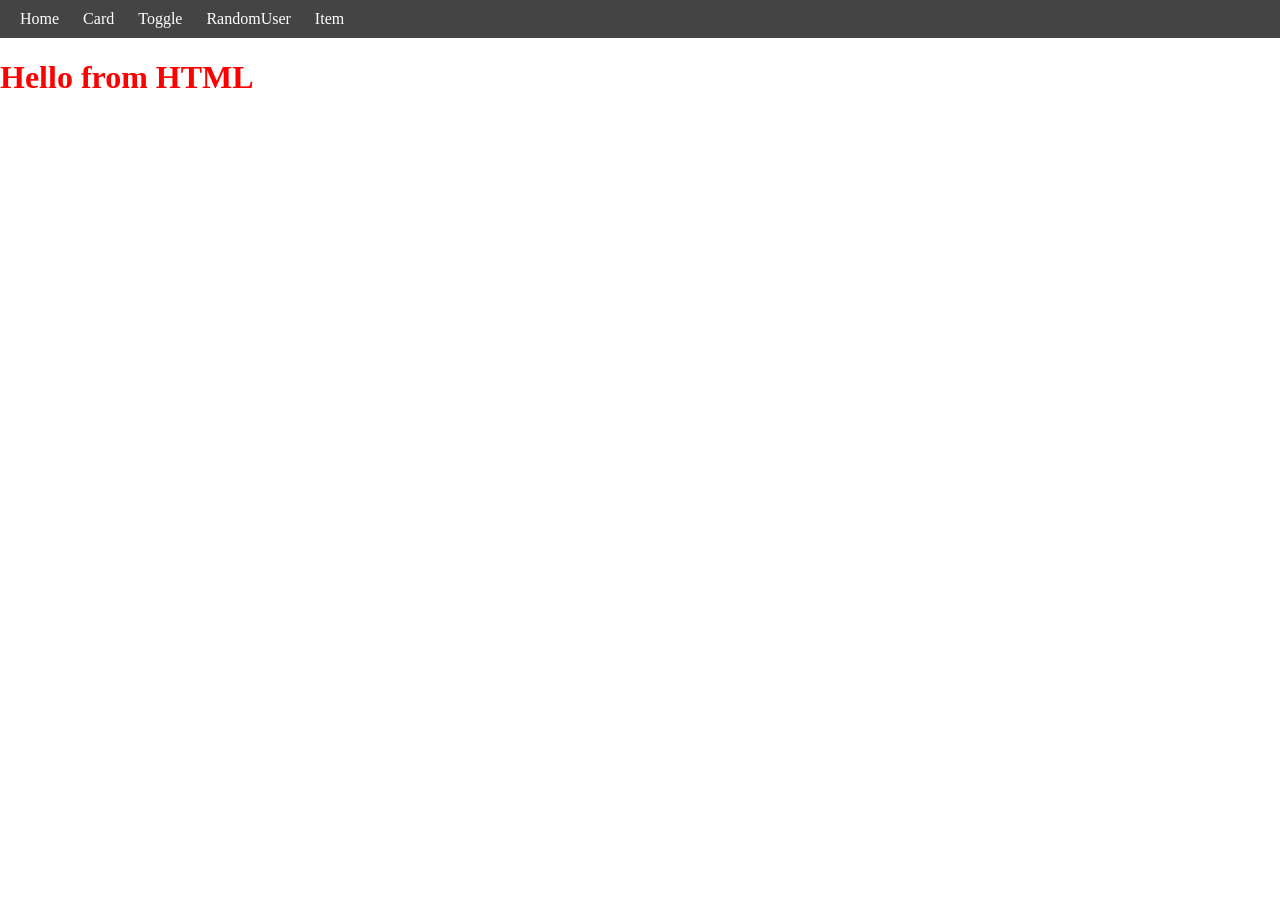
<file: src/main/resources/static/index.html>
<!DOCTYPE html>
<html lang="en">
<head>
    <meta charset="UTF-8">
    <meta name="viewport" content="width=device-width, initial-scale=1.0">
    <title>Document</title>
    <link rel="stylesheet" href="css/site.css">
</head>
<body>
    <div class="navbar">
        <a href="#">Home</a>
        <a href="/card.html">Card</a>
        <a href="/toggle.html">Toggle</a>
        <a href="/randomUser.html">RandomUser</a>
        <a href="/gitpulse.html">Item</a> 
    </div>
    <h1>Hello from HTML</h1>
    <!--<h2>Card</h2>
    <div class="card">
        <img id="userImage" src="img/john.png" alt="Avatar" >
        <div class="container">
            <h4 id="userName"><b>John Doe</b></h4> 
            <p id="userGender">Male</p> 
        </div>
    </div>
    <button onclick="toggleCard()">Toggle</button>-->
    <script src="js/site.js"></script>
        <script src="js/toggle.js"></script>
</body>
</html>
</file>
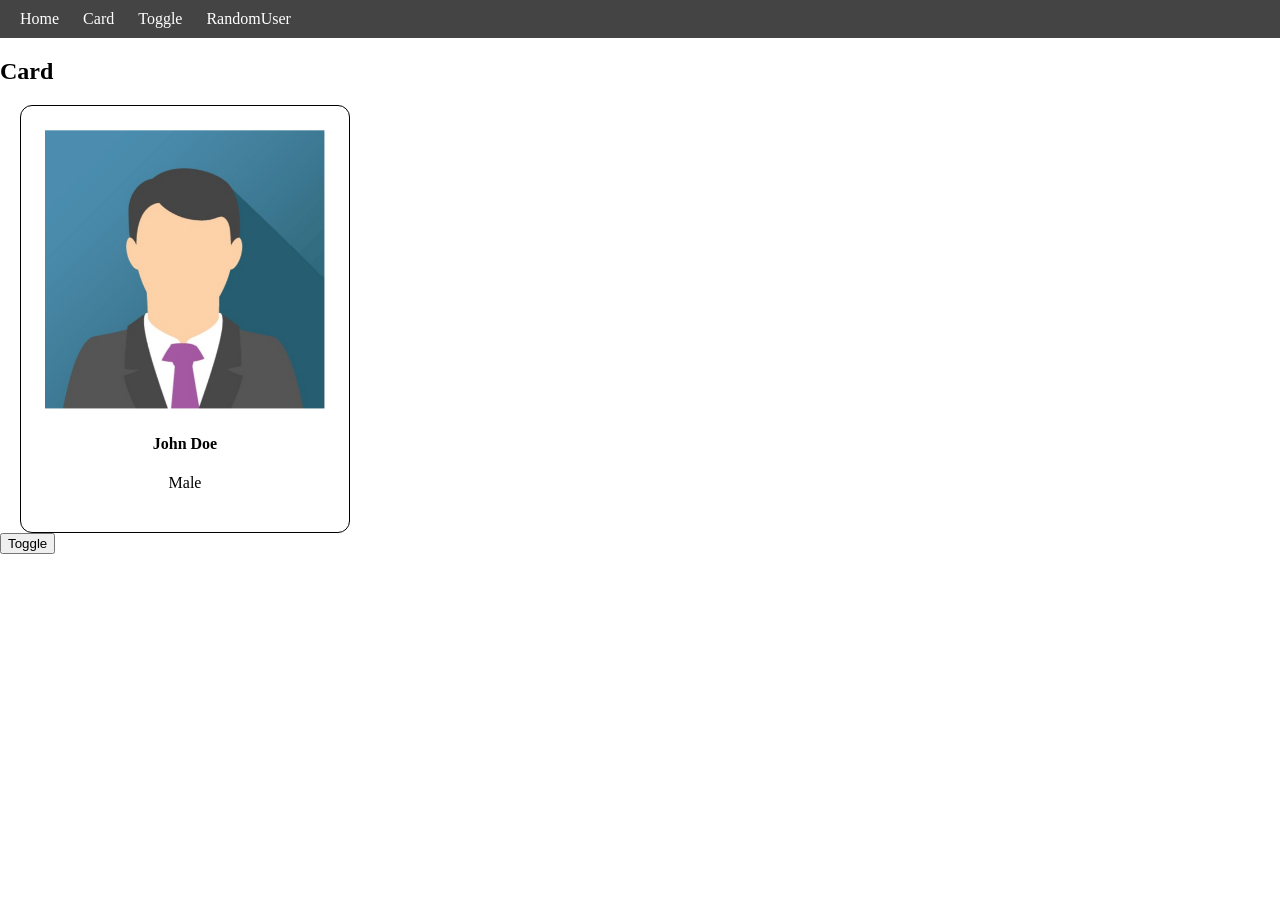
<file: src/main/resources/static/toggle.html>
<!DOCTYPE html>
<html lang="en">
<head>
    <meta charset="UTF-8">
    <meta name="viewport" content="width=device-width, initial-scale=1.0">
    <title>Document</title>
    <link rel="stylesheet" href="css/site.css">
    <link rel="stylesheet" href="css/card.css">
</head>
<body>
    <div class="navbar">
        <a href="/">Home</a>
        <a href="/card.html">Card</a>
        <a href="/toggle.html">Toggle</a>
        <a href="/randomUser.html">RandomUser</a>
    </div>

   <!----<div class="card">
        <img src="/img/john.png" alt="">
        <div class="card-content">
            <h4 id="JohnDoe">John Doe</h4> 
            <p id="Male">Male</p>
               </div>
    </div>-->
    <h2>Card</h2>
    <div class="card">
        <img id="userImage" src="image/john.png" alt="Avatar" >
        <div class="container">
            <h4 id="userName"><b>John Doe</b></h4> 
            <p id="userGender">Male</p> 
        </div>
    </div>
    <button onclick="toggleCard()">Toggle</button>
    <script src="js/site.js"></script>
     <script src="js/toggle.js"></script>
</body>
</html>
</file>
<file: src/main/resources/static/css/site.css>
h1 {
    color:red;
}
.card {
border: 1px solid #22D3EE;
border-radius: 12px;
padding: 1.5rem;
text-align: center;
max-width: 280px;
}

body{
    margin:0px;
    padding:0px;
}

.navbar{
    /* border:1px solid #000000; */
    background-color:#444;
    padding:10px;
}

.navbar a{
    color:#ffff;
    text-decoration:none;
    padding:10px;
}

.navbar a:hover{
    background-color:#6666;
    padding:10px;
}
</file>
<file: src/main/resources/static/css/card.css>
.card{
    width:25%;
    border:1px solid black;
    margin-left:20px;
    margin-top:20px;
}

.card img{
    width:100%;
}

.card-content{
    padding:10px;
}
</file>
